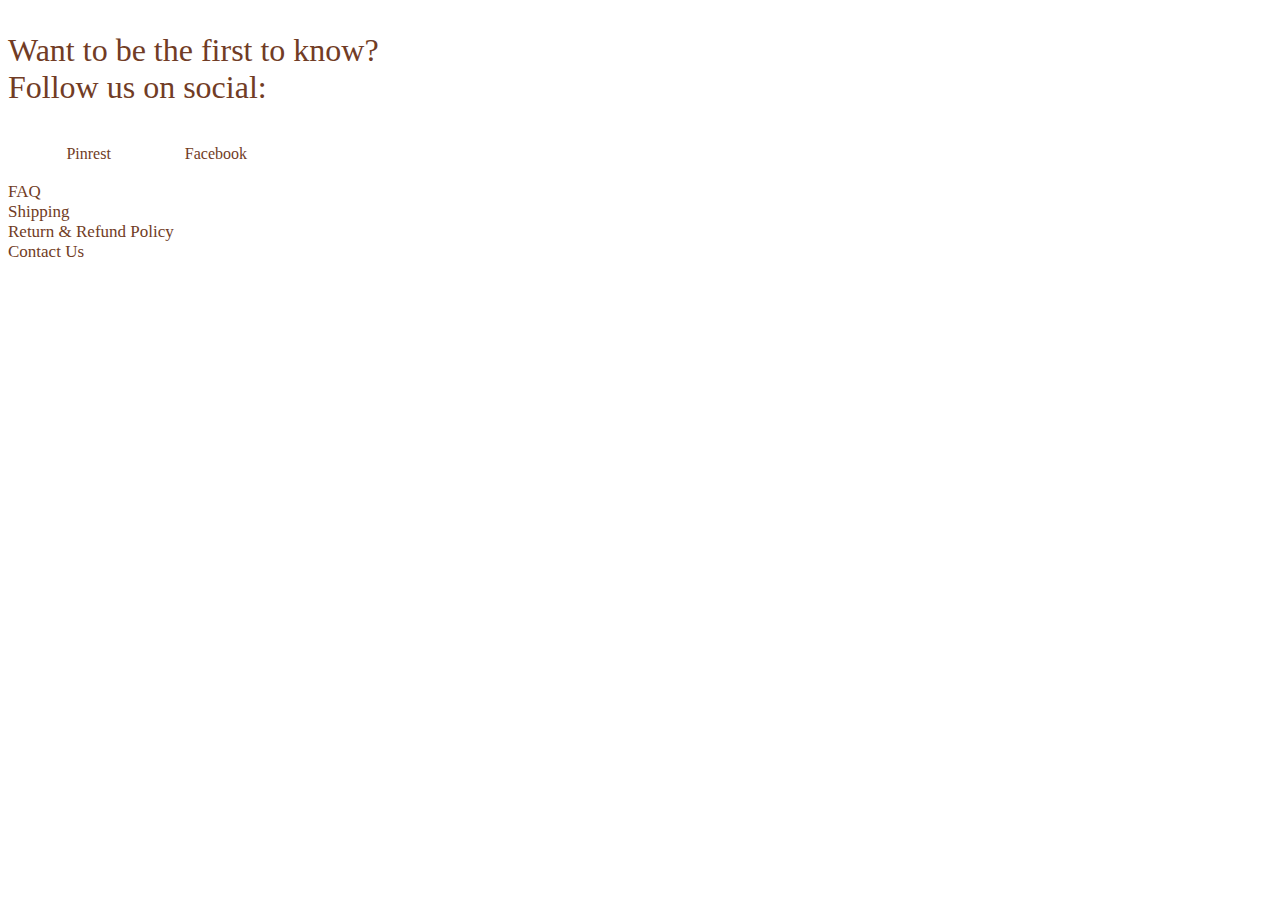
<file: position.html>
<!DOCTYPE html>
<html lang="en">
<head>
    <meta charset="UTF-8">
    <meta http-equiv="X-UA-Compatible" content="IE=edge">
    <meta name="viewport" content="width=device-width, initial-scale=1.0">
    <title>Document</title>
    <link rel="stylesheet" href="./position.css">
    <link href="https://cdn.jsdelivr.net/npm/bootstrap@5.0.2/dist/css/bootstrap.min.css" rel="stylesheet" integrity="sha384-EVSTQN3/azprG1Anm3QDgpJLIm9Nao0Yz1ztcQTwFspd3yD65VohhpuuCOmLASjC" crossorigin="anonymous">
    <script src="https://cdn.jsdelivr.net/npm/bootstrap@5.0.2/dist/js/bootstrap.bundle.min.js" integrity="sha384-MrcW6ZMFYlzcLA8Nl+NtUVF0sA7MsXsP1UyJoMp4YLEuNSfAP+JcXn/tWtIaxVXM" crossorigin="anonymous"></script>
</head>
<body>
   <footer>
    <div class="container">
      <div class="row">
        <div class="col-md-6">
      <div class="social">
         <p>Want to be the first to know? <br>Follow us on social:</p>
         <ul>
          <li><a href=""></a>Instagram</li>
          <li><a href=""></a>Pinrest</li>
          <li><a href=""></a>Facebook</li>
         </ul>
      </div></div>

      <div class="col-md-6">
      <div class="adress">
        <p>
          FAQ <br>
Shipping <br>
Return & Refund Policy <br>
Contact Us 
        </p>
      </div></div>
    </div>
  </div>
   </footer>
    
</body>
</html>
</file>
<file: position.css>
.container{
    height: 300px;
   
    /* display: grid;
    grid-template-columns: 1fr 1fr 1fr 1fr 1fr; */
    /* align-items: center; */
    
}
.social{
    /* grid-column: 1/4; */
    /* background-color: black; */
}
.social p{
    font-size: 32px;
    color: #713C25;
}
ul{
    margin-left: -15%;
}
ul li{
    display: inline-block;
    list-style: none;
    color: #713C25;
}
 ul li a{
  font-size: 24px;
  color: #713C25;
  padding-right: 70px;
  
}
.adress{
    /* grid-column: 4/6;
    background-color: blue; */
    font-size: 17px;
    color: #713C25;
}
</file>
